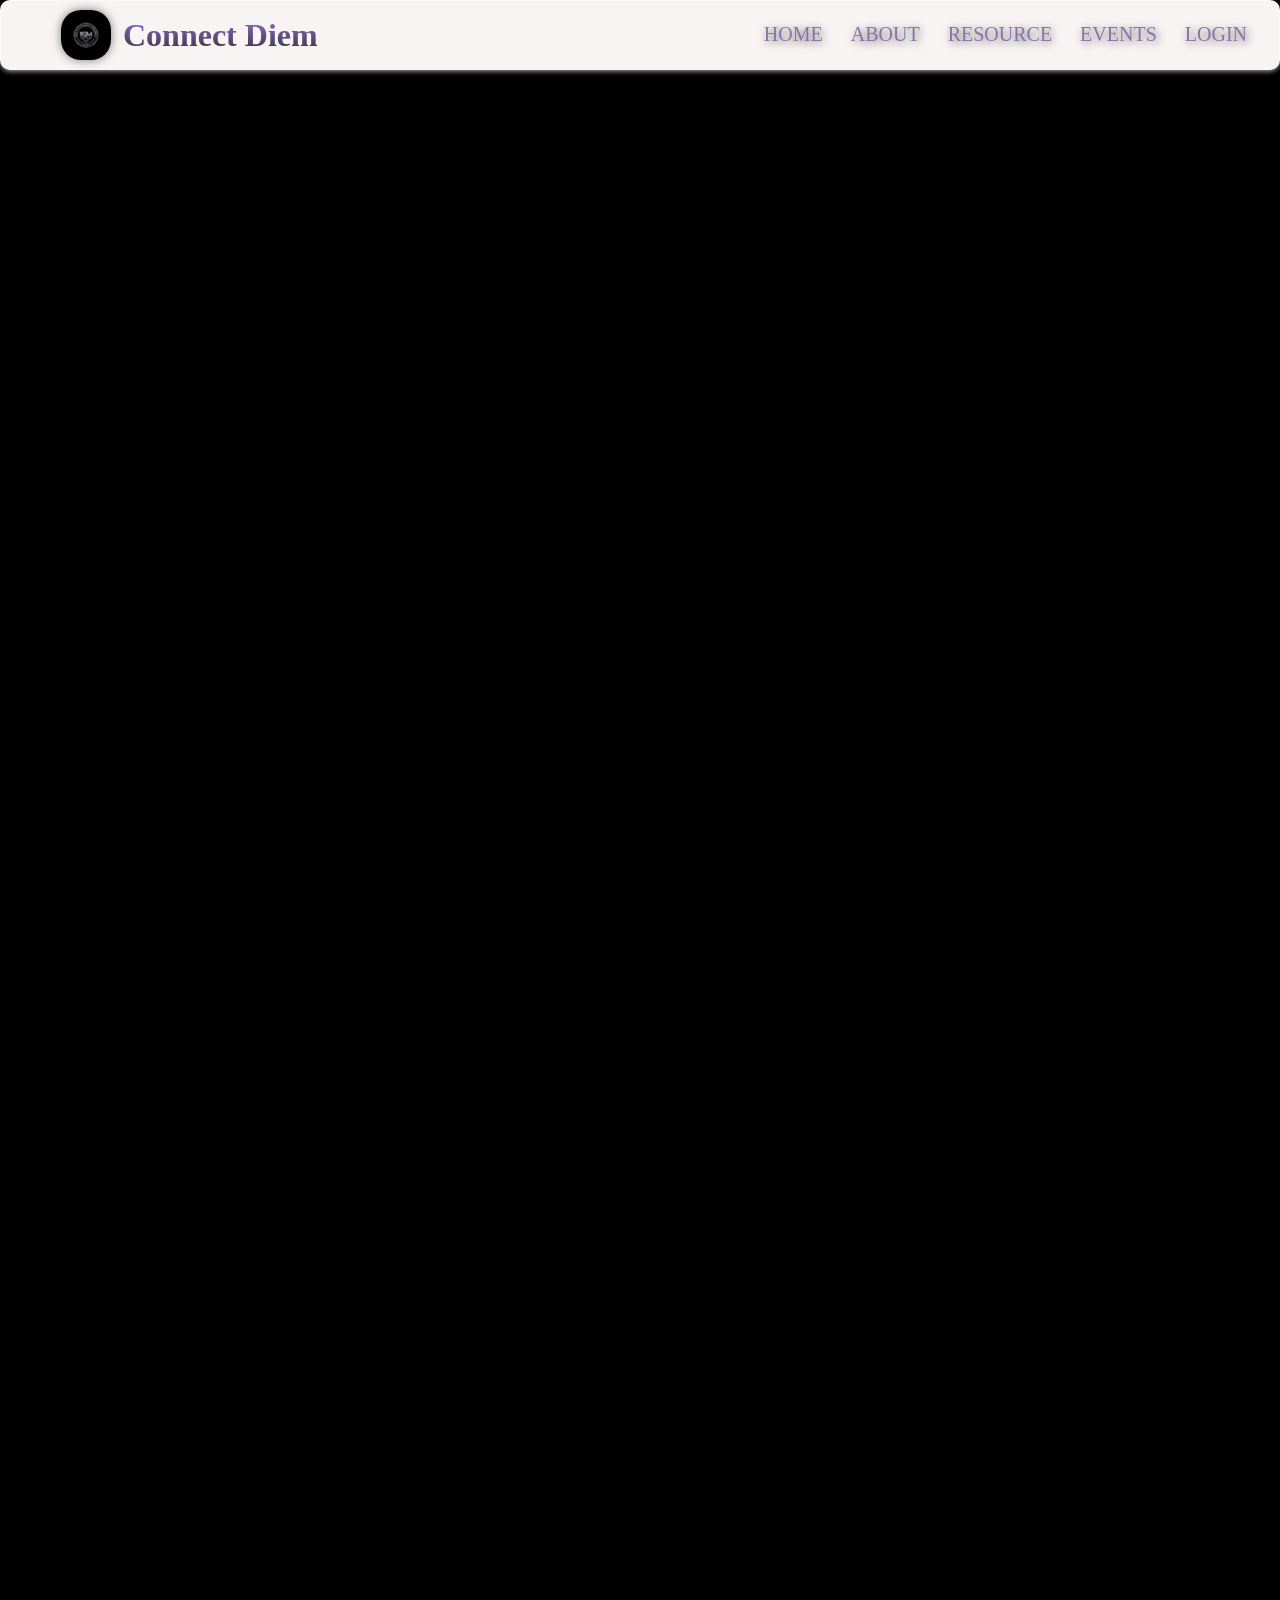
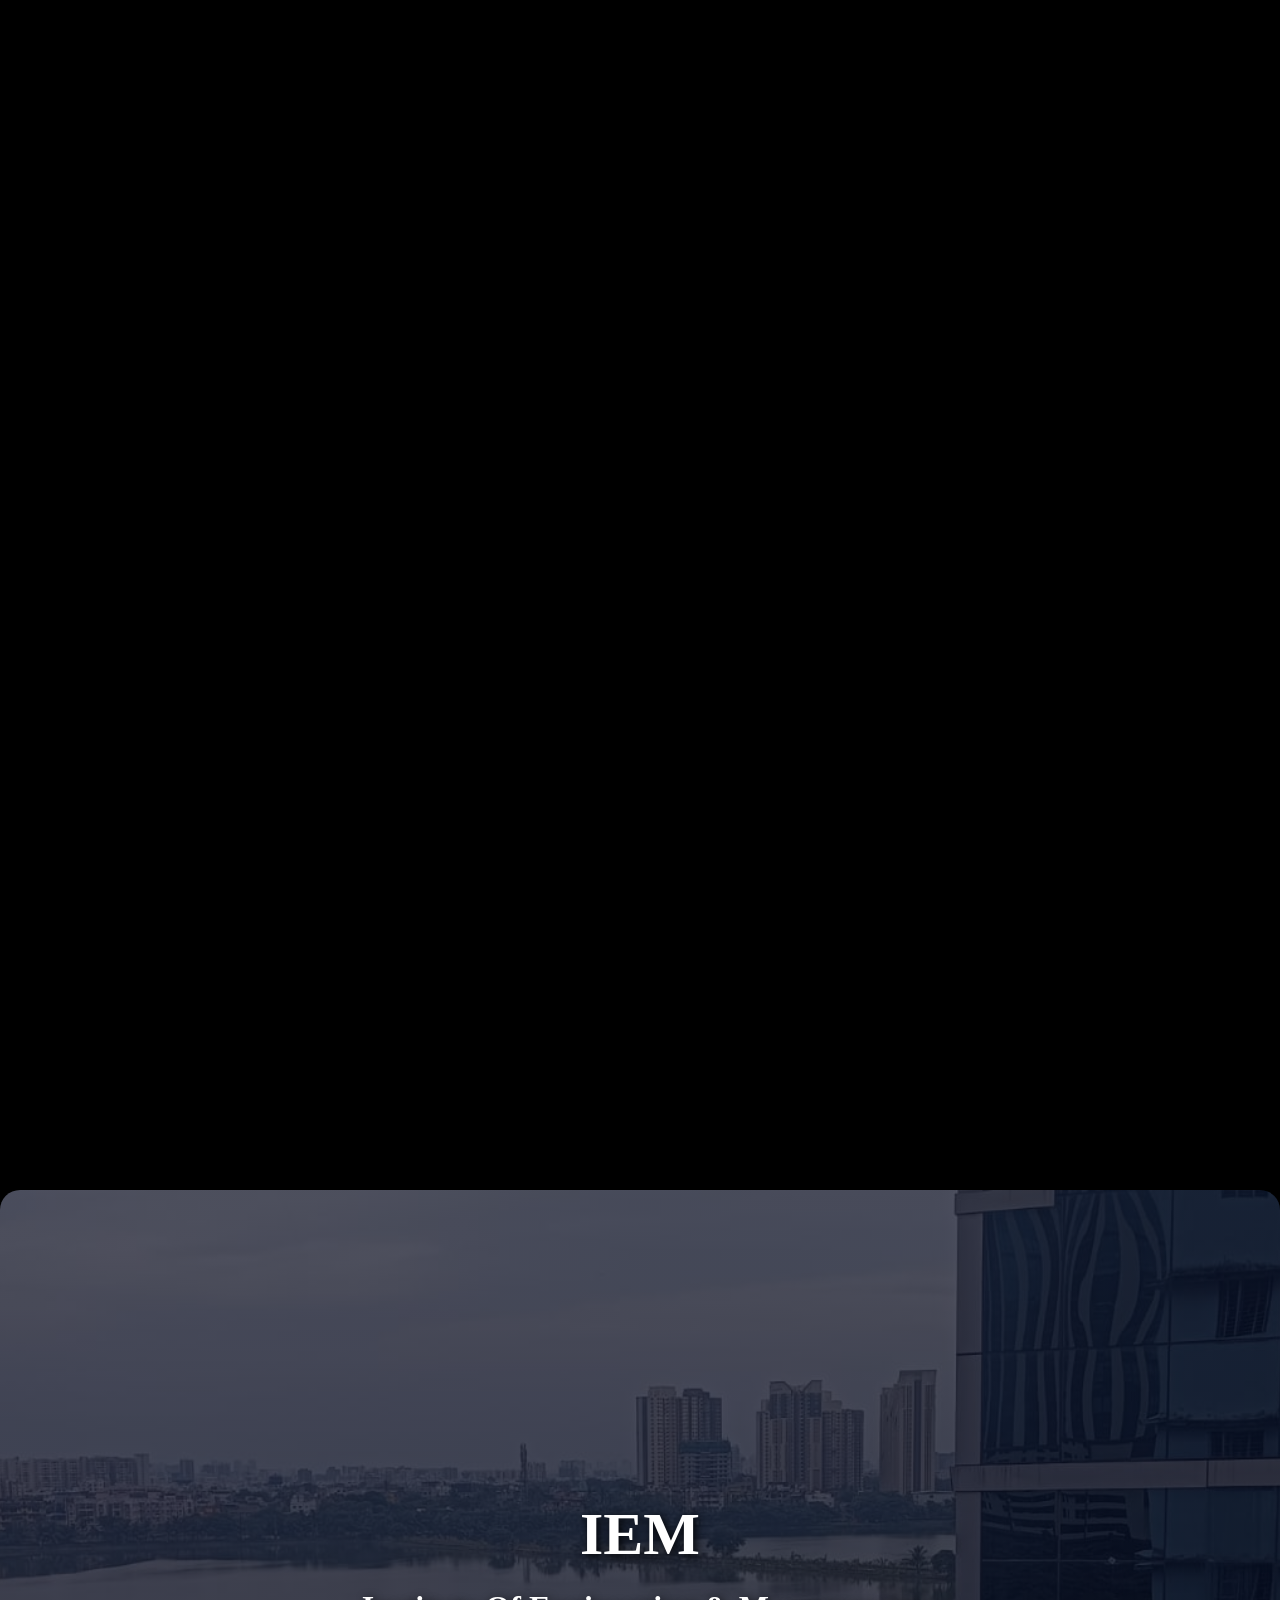
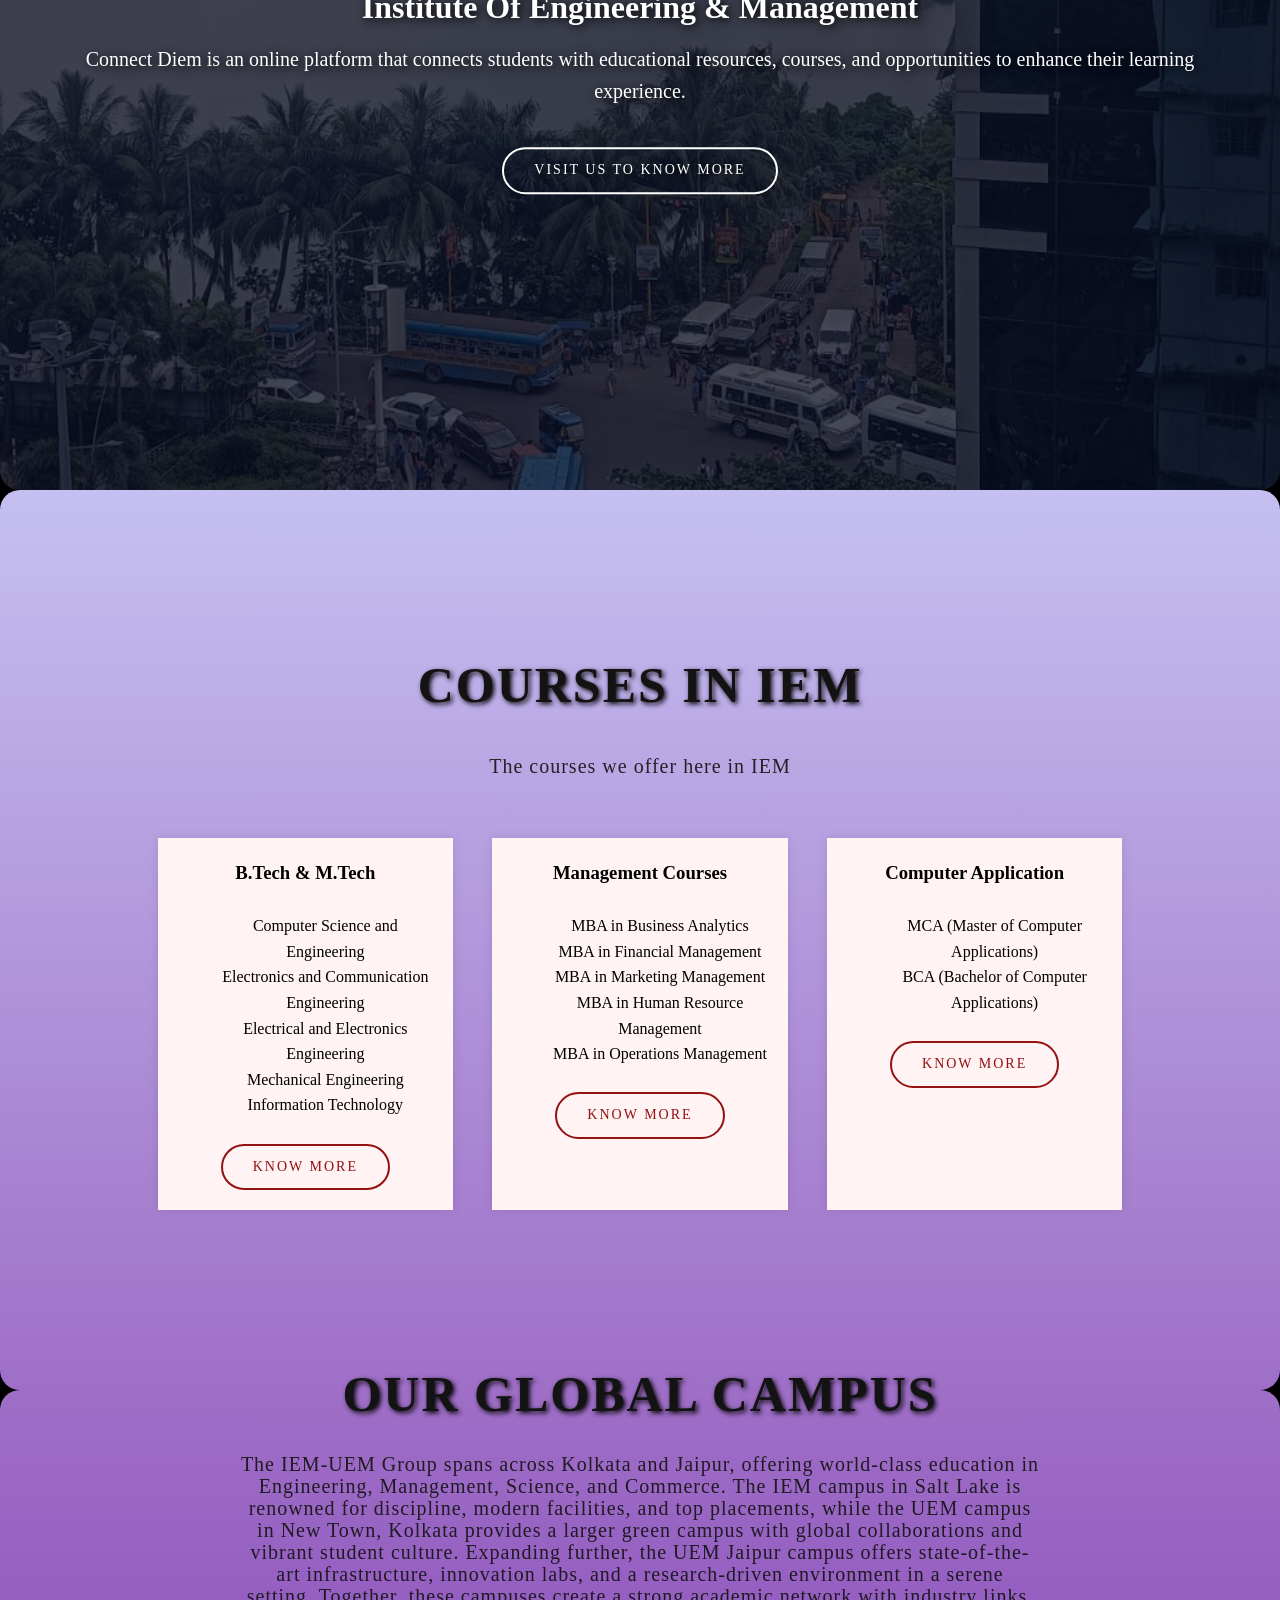
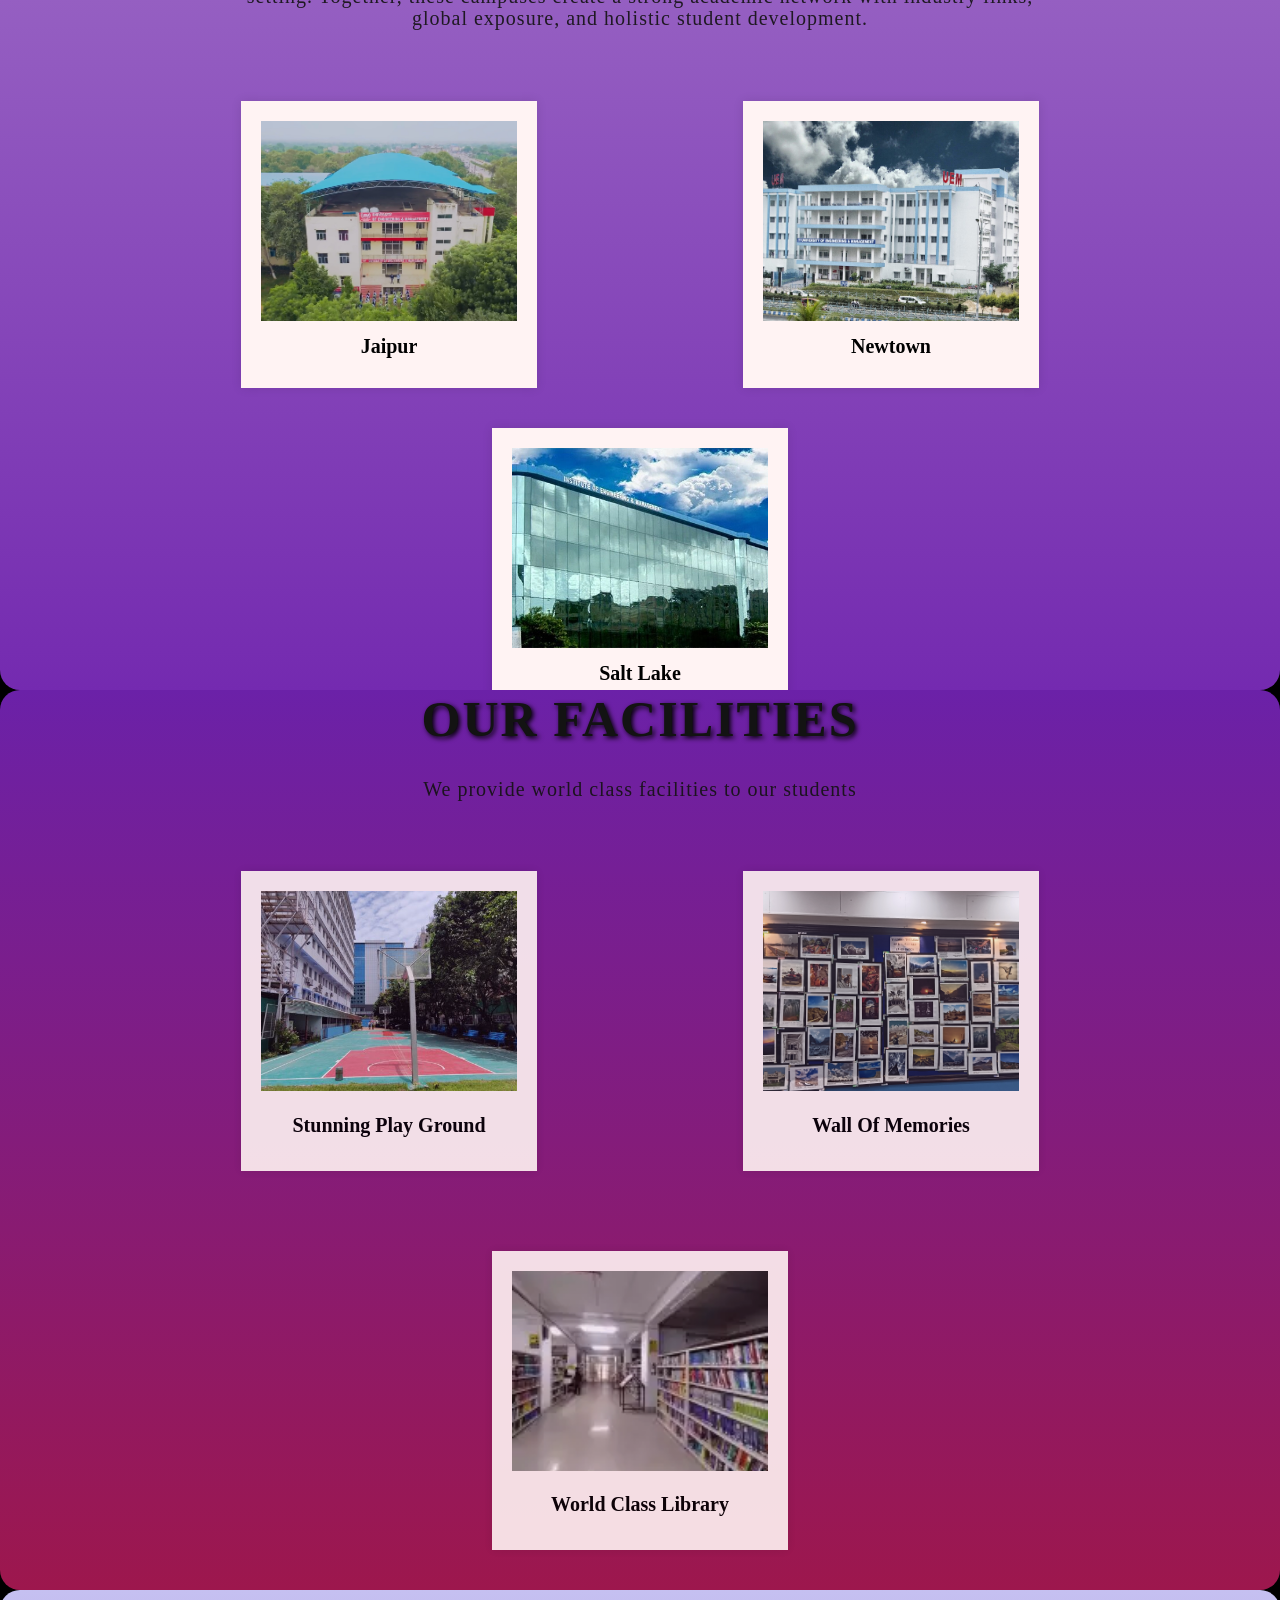
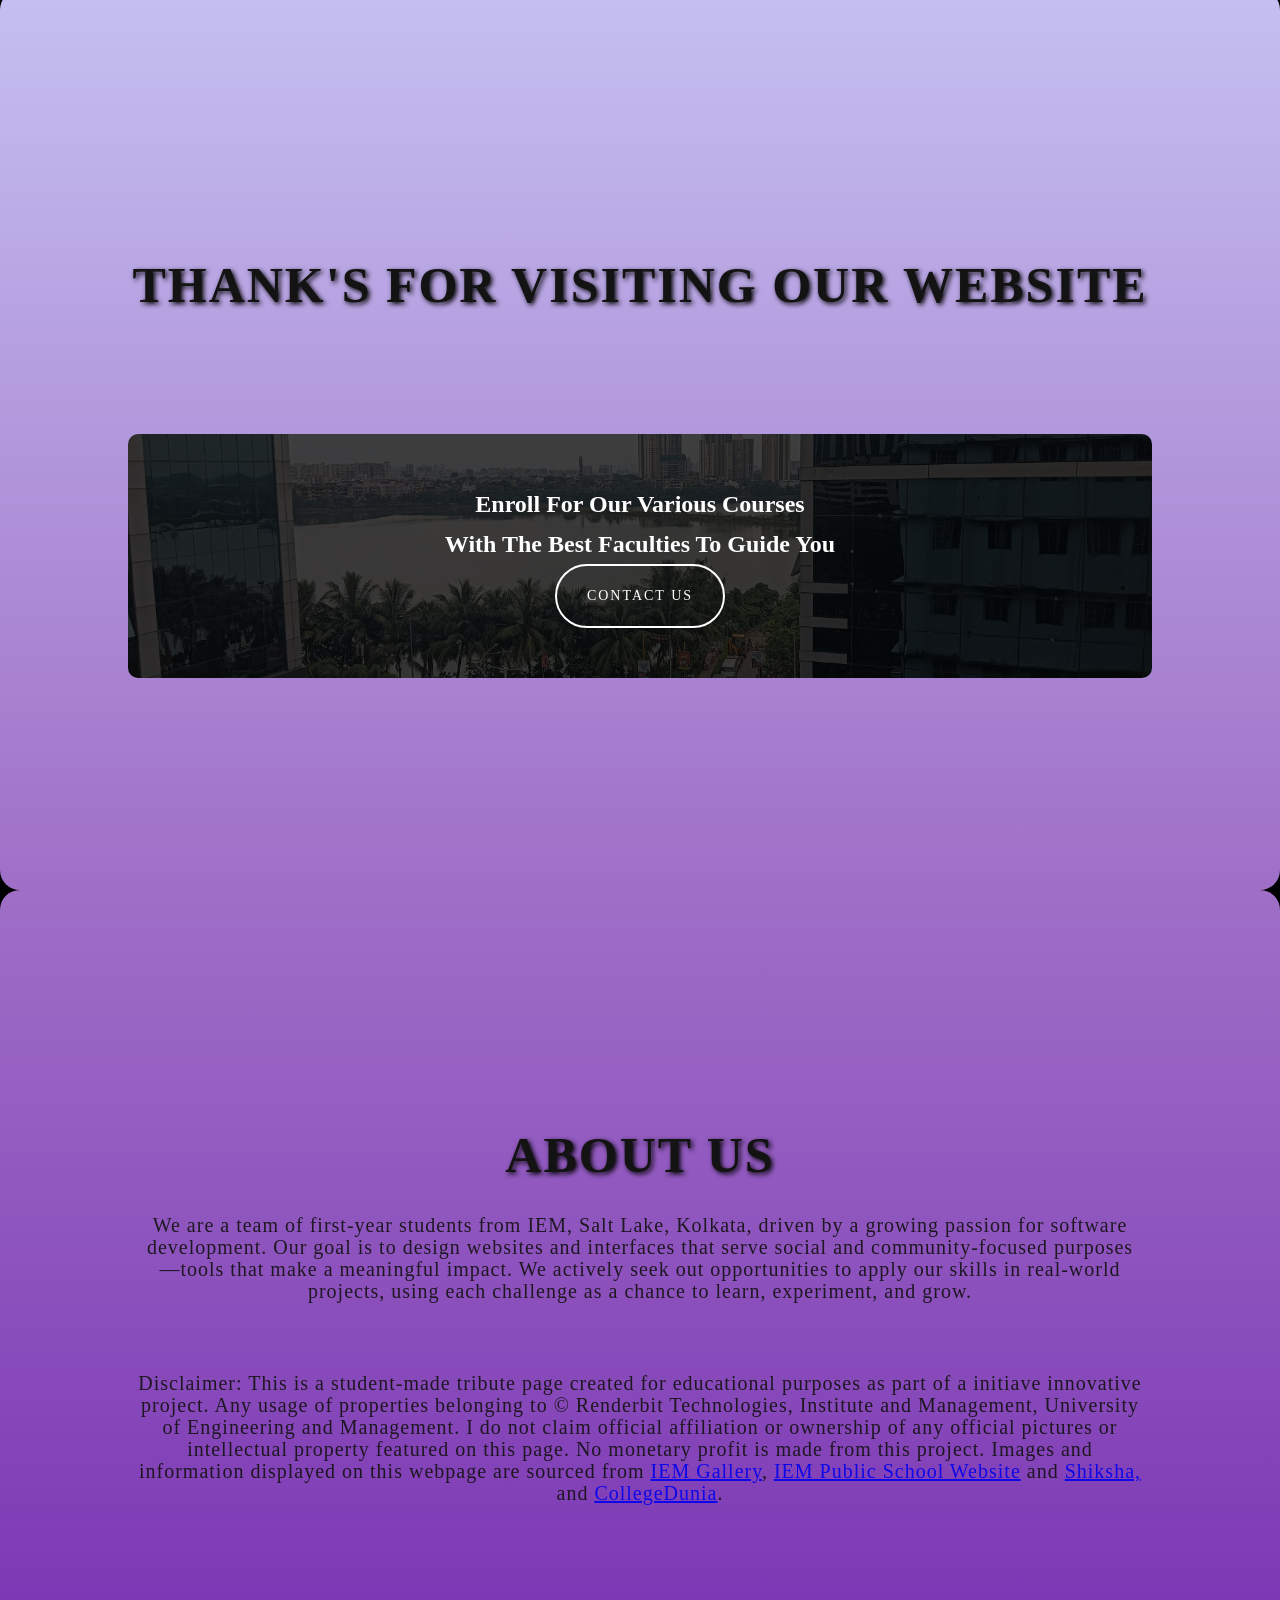
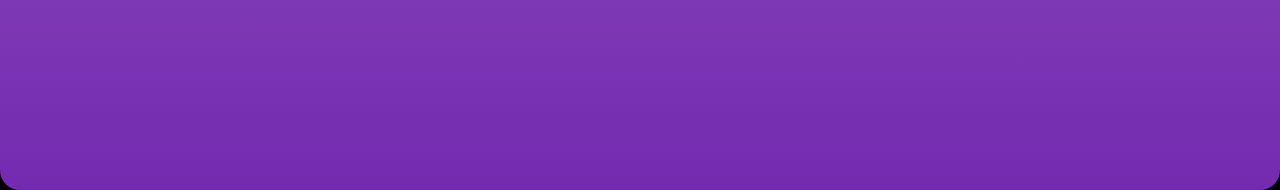
<file: Home Page - Commect Diem 2/index.html>
<!DOCTYPE html>
<html lang="en">
    
<head>
    <meta charset="UTF-8">
    <meta name="viewport" content="width=device-width, initial-scale=1.0">
    <title>Connect Diem</title>
    <link rel="icon" href="assets/Gemini_Generated_Image_ix2d18ix2d18ix2d.png">
    <link rel="stylesheet" href="home.css">
</head>

<body>

<!----------- navbar ---------->

<div class="navbar">
    <div class="logo">
        <img src="assets/Gemini_Generated_Image_ix2d18ix2d18ix2d.png" alt="Logo">
        <span><a href="home.html">Connect Diem</a></span>
    </div>
    <div class="nav-links">
        <ul>
            <li><a href="#">Home</a></li>
            <li><a href="#">About</a></li>
            <li><a href="#">Resource</a></li>
            <li><a href="#">Events</a></li>
            <li><a href="#">Login</a></li>
        </ul>
    </div>
</div>

<!----------- opening animation ---------->

<div class="stuck-grid">
    <div class="grid-item">Innovation</div>
    <div class="grid-item">Excellence</div>
    <div class="grid-item">Research</div>
    <div class="grid-item">Technology</div>
    <div class="grid-item">Entrepreneurship</div>
    <div class="grid-item">Global Exposure</div>
    <div class="grid-item">Knowledge</div>
    <div class="grid-item">Leadership</div>
    <div class="grid-item">Creativity</div>
    <div class="grid-item">Collaboration</div>
    <div class="grid-item special"><b>IEM</b></div>
    <div class="grid-item">Academic Excellence</div>
    <div class="grid-item">Cultural Fest</div>
    <div class="grid-item">Sports Meet</div>
    <div class="grid-item">Alumni Network</div>
    <div class="grid-item">Workshops</div>
    <div class="grid-item">Placement Cell</div>
    <div class="grid-item">Faculty</div>
    <div class="grid-item">Projects</div>
    <div class="grid-item">Innovation Hub</div>
    <div class="grid-item">Seminars</div>
    <div class="grid-item">Industrial Training</div>
    <div class="grid-item">Student Clubs</div>
    <div class="grid-item">Cultural Diversity</div>
    <div class="grid-item">Coding Competitions</div>
    <div class="grid-item">Robotics</div>
    <div class="grid-item">Hackathons</div>
    <div class="grid-item">Library</div>
    <div class="grid-item">Labs</div>
    <div class="grid-item">Innovation Lab</div>
    <div class="grid-item">AI & ML</div>
    <div class="grid-item">Data Science</div>
    <div class="grid-item">Cyber Security</div>
    <div class="grid-item">Smart Campus</div>
    <div class="grid-item">Green Campus</div>
    <div class="grid-item">Internships</div>
    <div class="grid-item">Startups</div>
    <div class="grid-item">Scholarships</div>
    <div class="grid-item">Community Service</div>
    <div class="grid-item">Work-Life Balance</div>
    <div class="grid-item">Vision</div>
    <div class="grid-item">Mission</div>
    <div class="grid-item">Values</div>
    <div class="grid-item">Discipline</div>
    <div class="grid-item">Growth</div>
    <div class="grid-item">Future</div>
    <div class="grid-item">Teamwork</div>
    <div class="grid-item">Pride</div>
    <div class="grid-item">Innovation Spirit</div>
    <div class="grid-item">Success</div>
</div>


<!----------- internal break ---------->

<br><br><br><br><br><br><br><br><br><br><br><br><br><br><br><br><br><br><br><br><br><br><br><br><br><br><br><br><br><br><br><br><br><br><br><br><br><br><br><br><br><br><br><br><br><br><br><br><br><br>
<br><br><br><br><br><br><br><br><br><br><br><br><br><br><br><br><br><br><br><br><br><br><br><br><br><br><br><br><br><br><br><br><br><br><br><br><br><br><br><br><br><br><br><br><br><br><br><br><br><br>

<!----------- main content ---------->
<!----------- Slide Formate ---------->



<div class="relative">

    <!----------- slide-1 ---------->
    <div class="slide slide-1">
        <div class="text-box">
            <h1 class="iempp"><b>IEM</b></h1>
            <h1><b>Institute Of Engineering & Management</b></h1>
            <p>Connect Diem is an online platform that connects students with educational resources, courses, and opportunities to enhance their learning experience.</p>
            <a href="#" class="hero-btn">Visit Us To Know More</a>
        </div>
    </div>

    <!----------- slide-2 ---------->
    <div class="slide slide-2">
        <section class="course pages">
            <h1>Courses In IEM</h1>
            <p>The courses we offer here in IEM</p>

            <div class="row">
                <div class="course-col">
                    <h3>B.Tech  & M.Tech</h3>
                    <br>
                    <ul>
                        <li>
                            Computer Science and Engineering
                        </li>
                        <li>
                            Electronics and Communication Engineering
                        </li>
                        <li>
                            Electrical and Electronics Engineering
                        </li>
                        <li>
                            Mechanical Engineering
                        </li>
                        <li>
                            Information Technology
                        </li>
                    </ul>
                    <br>
                    <a href="courses.html" class="hero-btn2">Know More</a>
                </div>
                <div class="course-col">
                    <h3>Management Courses</h3>
                    <br>
                    <ul>
                        <li>
                            MBA in Business Analytics
                        </li>
                        <li>
                            MBA in Financial Management
                        </li>
                        <li>
                            MBA in Marketing Management
                        </li>
                        <li>
                            MBA in Human Resource Management
                        </li>
                        <li>
                            MBA in Operations Management
                        </li>
                    </ul>
                    <br>
                    <a href="courses.html" class="hero-btn2">Know More</a>
                </div>
                <div class="course-col">
                    <h3>Computer Application</h3>
                    <br>
                    <ul>
                        <li>
                            MCA (Master of Computer Applications)
                        </li>
                        <li>
                            BCA (Bachelor of Computer Applications)
                        </li>
                    </ul>
                    <br>
                    <a href="courses.html" class="hero-btn2">Know More</a>
            </div>

        </section>
    </div>

    <!----------- slide-3 ---------->
    <div class="slide slide-3">
            <section class="campus pages">
            <h1>Our Global Campus</h1>
            <p>The IEM-UEM Group spans across Kolkata and Jaipur, offering world-class education in Engineering, Management, Science, and Commerce. The IEM campus in Salt Lake is renowned for discipline, modern facilities, and top placements, while the UEM campus in New Town, Kolkata provides a larger green campus with global collaborations and vibrant student culture. Expanding further, the UEM Jaipur campus offers state-of-the-art infrastructure, innovation labs, and a research-driven environment in a serene setting. Together, these campuses create a strong academic network with industry links, global exposure, and holistic student development.</p>
            <div class="row">
                <div class="campus-col">
                    <img src="assets/1743070741phpP3hctg.jpeg" alt="">
                    <div class="layer"><h3>Jaipur</h3></div>
                </div>
                <div class="campus-col">
                    <img src="assets/Cover-Pictures-scaled-e1593172412752.jpg" alt="">
                    <div class="layer"><h3>Newtown</h3></div>
                </div>
                <div class="campus-col">
                    <img src="assets/IEM-Kolkata.webp" alt="">
                    <div class="layer"><h3>Salt Lake</h3></div>
                </div>
            </div>
        </section>
    </div>

    <!----------- slide-4 ---------->
    <div class="slide slide-4">
      <section class="facilities pages">
            <h1>Our Facilities</h1>
            <p>We provide world class facilities to our students</p>
            <div class="row">
                <div class="facilities-col"><img src="assets/IMG_20210902_113939-768x345.jpg" alt=""><h3>Stunning Play Ground</h3></div>
                <div class="facilities-col"><img src="assets/IMG20250707082825.jpg" alt=""><h3>Wall Of Memories</h3></div>
                <div class="facilities-col"><img src="assets/WhatsApp-Image-2022-02-15-at-11.49.28-AM.webp" alt=""><h3>World Class Library</h3></div>
            </div>
        </section>
    </div>

    <!----------- slide-5 ---------->
    <div class="slide slide-5">
        <br><br><br><br><br><br><br><br>
        <h1 class="s5-h1">Thank's For Visiting Our Website</h1>
         <!-- call to action -->
        <section class="cta">
            <h1>Enroll For Our Various Courses<br>With The Best Faculties To Guide You</h1>
            <a href="contact.html" class="hero-btn">CONTACT US</a>
        </section>
    </div>

    <!----------- slide-6 ---------->
    <div class="slide slide-6">
        <section class="footer pages">
        <h1>About Us</h1>
        <p>We are a team of first-year students from IEM, Salt Lake, Kolkata, driven by a growing passion for software development. Our goal is to design websites and interfaces that serve social and community-focused purposes—tools that make a meaningful impact. We actively seek out opportunities to apply our skills in real-world projects, using each challenge as a chance to learn, experiment, and grow.</p>
        <p id="disclaimer"> Disclaimer: This is a student-made tribute page created for educational purposes as part of a initiave innovative project. Any usage of properties belonging to © Renderbit Technologies, Institute and Management, University of Engineering and Management. I do not claim official affiliation or ownership of any official pictures or intellectual property featured on this page. No monetary profit is made from this project. Images and information displayed on this webpage are sourced from <a href="https://media.iem.edu.in/uploads/2022/09/IMG_20210902_113939-768x345.jpgr" id="tribute-link" target="_blank">IEM Gallery</a>, <a href="https://www.google.com/imgres?q=engineering%20iem%20management%20classroom&imgurl=x-raw-image%3A%2F%2F%2F7062147385679d11e1b9a7231fccc5c79539ef73f169786177ec885c71f18181&imgrefurl=https%3A%2F%2Fwww.iempublicschool.com%2Fwp-content%2Fuploads%2F2021%2F09%2FFinal_Brochure_IEM-Public-School_Curve-1.pdf&docid=CQp6sfNWRUjEpM&tbnid=EZ1nhXMUYnBmfM&vet=12ahUKEwis9OKgqLiPAxXOdfUHHcT2Id0QM3oECD4QAA..i&w=718&h=471&hcb=2&ved=2ahUKEwis9OKgqLiPAxXOdfUHHcT2Id0QM3oECD4QAA">IEM Public School Website</a> and <a href="https://www.google.com/imgres?q=engineering%20iem%20management%20jaipur&imgurl=https%3A%2F%2Fimages.shiksha.com%2Fmediadata%2Fimages%2F1743070741phpP3hctg.jpeg&imgrefurl=https%3A%2F%2Fwww.shiksha.com%2Funiversity%2Funiversity-of-engineering-and-management-jaipur-47406&docid=RdEVN4_9Qa6ftM&tbnid=8g1ghmPG-6wL4M&vet=12ahUKEwjd7vWCsbiPAxVwSGwGHd3jH4QQM3oECB0QAA..i&w=1907&h=894&hcb=2&ved=2ahUKEwjd7vWCsbiPAxVwSGwGHd3jH4QQM3oECB0QAA" id="" target="_blank">Shiksha,</a> and <a href="https://www.google.com/imgres?q=engineering%20iem%20management%20newtown&imgurl=https%3A%2F%2Fimage-static.collegedunia.com%2Fpublic%2Fcollege_data%2Fimages%2Fcampusimage%2F1566372136acad.jpg&imgrefurl=https%3A%2F%2Fcollegedunia.com%2Fcollege%2F13834-institute-of-engineering-and-management-iem-kolkata&docid=3YSnRRZsFjR7mM&tbnid=ahsGPn7f3RvO4M&vet=12ahUKEwjflbmwsbiPAxUGXWwGHUMCGqgQM3oECBkQAA..i&w=3288&h=1919&hcb=2&ved=2ahUKEwjflbmwsbiPAxUGXWwGHUMCGqgQM3oECBkQAA">CollegeDunia</a>.</p>
    </section>
    </div>
</div>

</body>
</html>
</file>
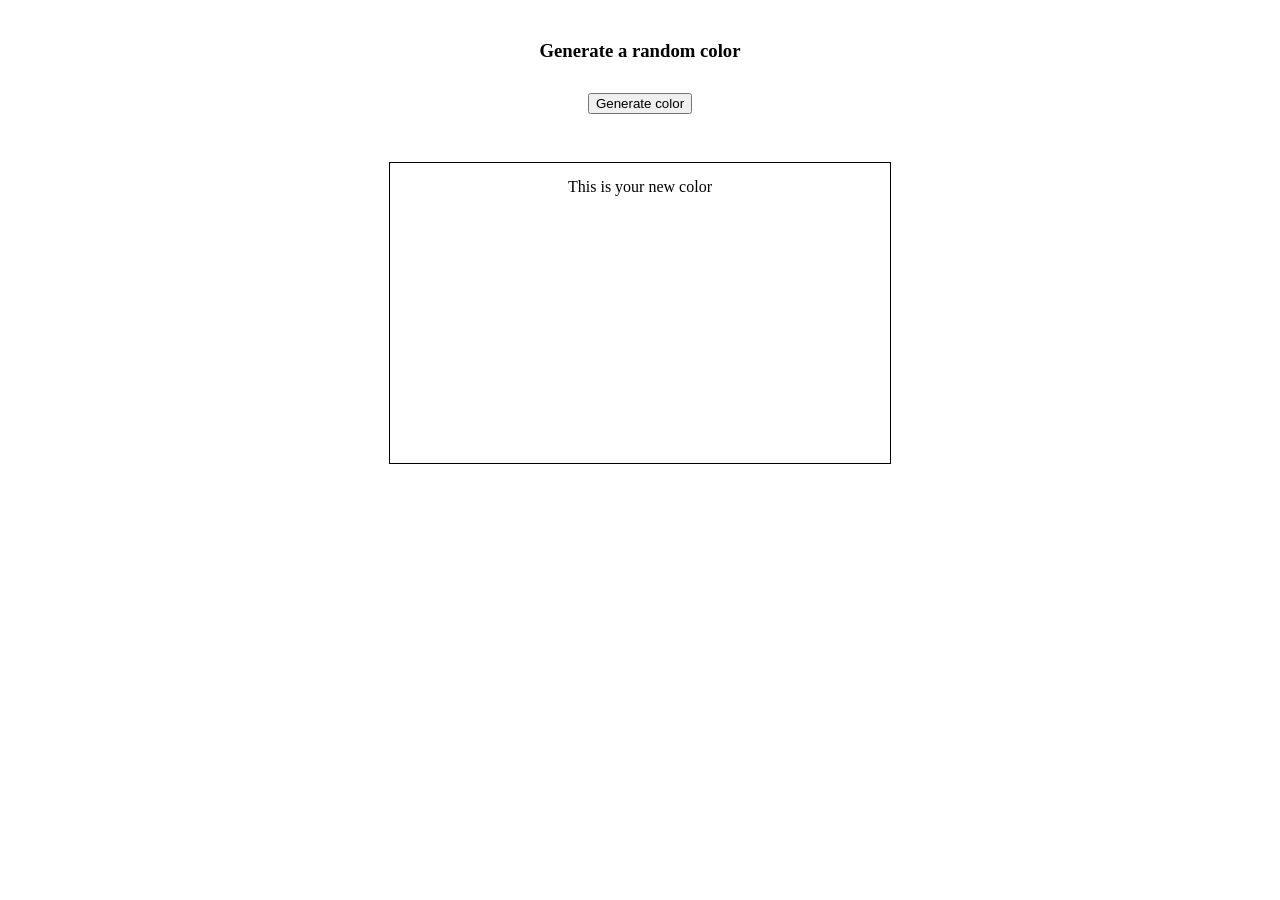
<file: random color generator/index.html>
<!DOCTYPE html>
<html lang="en">
<head>
    <meta charset="UTF-8">
    <meta name="viewport" content="width=device-width, initial-scale=1.0">
    <title>Js Practice</title>
    <link rel="stylesheet" href="style.css">
</head>
<body>
    <h3>Generate a random color</h3>

    <button>Generate color</button>

    <div>
        This is your new color
    </div>

    <script src="app.js"></script>
</body>
</html>
</file>
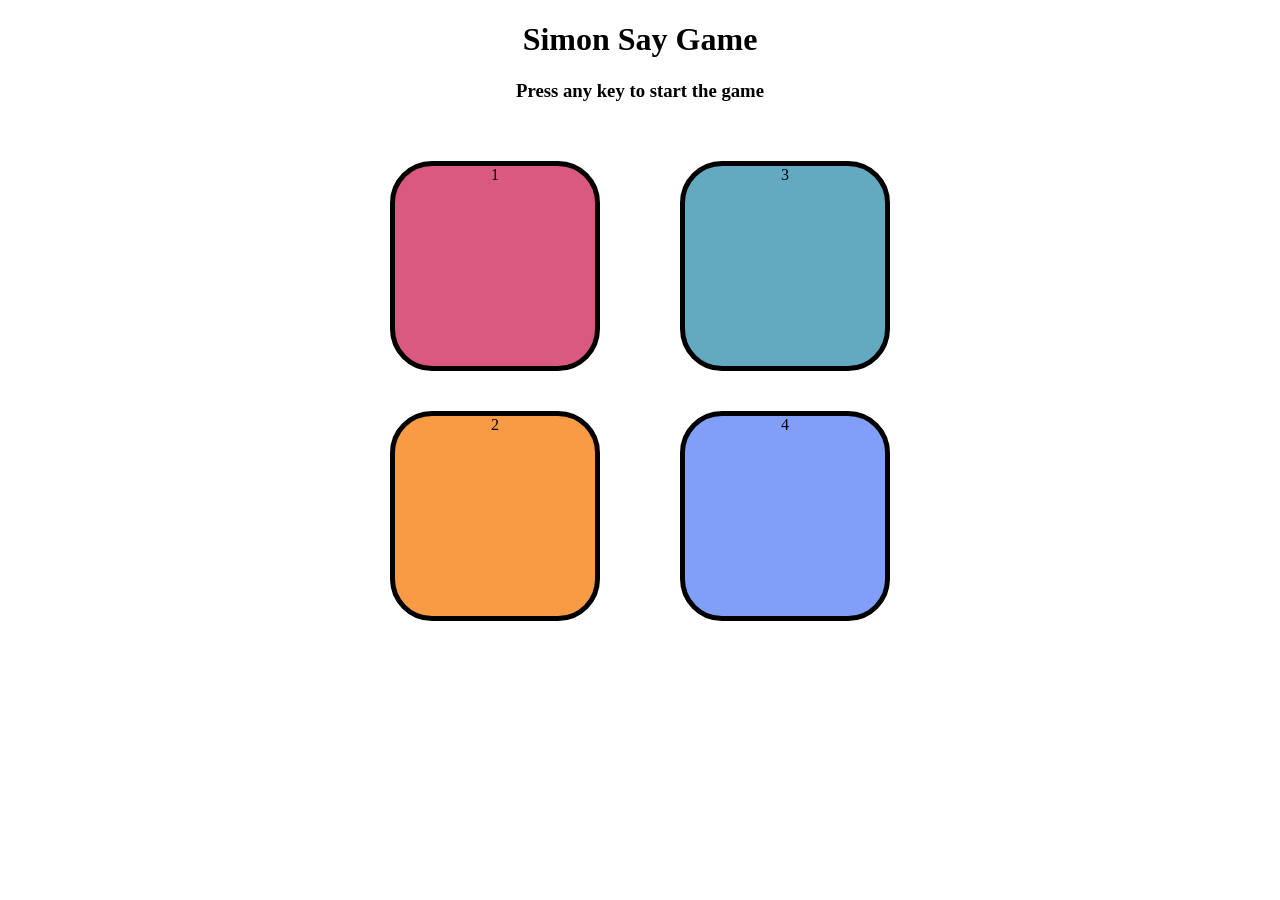
<file: Simion say game/index.html>
<!DOCTYPE html>
<html lang="en">
<head>
    <meta charset="UTF-8">
    <meta name="viewport" content="width=device-width, initial-scale=1.0">
    <title>Simons say's game</title>
    <link rel="stylesheet" href="style.css">
</head>
<body>
    <h1>Simon Say Game</h1>

    <h3>Press any key to start the game</h3>
    
<div class="btn-container">
    <div class="line-one">
        <div class="btn red" type="button" id="red">1</div>
        <div class="btn yellow" type="button" id="yellow">2</div>
    </div>
    <div class="line-two">
        <div class="btn green" type="button" id="green">3</div>
        <div class="btn purple" type="button" id="purple">4</div>
    </div>
    
</div>
    <script src="script.js"></script>
</body>
</html>
</file>
<file: Home Page - Commect Diem 2/home.css>
body{
    background-color: black;
    margin: 0;
    padding: 0;
    
}


/*-------------------- Navbar-------------------- */


.navbar{
    background: #f8f4f4;
    height: 70px;
    width: 100%;
    position: sticky;
    top: 0;
    z-index: 10;
    display: flex;
    justify-content: space-between;
    align-items: center;
    box-shadow: 0 2px 4px rgba(256, 256, 256, 0.5);
    border-radius: 10px;
    backdrop-filter: blur(10px);
    border: 1px solid rgba(255, 255, 255, 0.3);
    padding: 0 20px;
    margin-bottom: 20px;
    transition: all 0.3s ease 0s;

}

.navbar:hover{
    background: #e0dcdc;
    box-shadow: 0 4px 8px rgba(256, 256, 256, 0.7);
}   

.navbar .logo img{
    margin-left: 2.5rem;
    border-radius: 40%;
    height: 50px;
    width: 50px;
    vertical-align: middle;
    object-fit: cover;
    box-shadow: 0 0 10px rgba(0, 0, 0, 0.5);
}

.navbar .logo span a{
    font-size: 2rem;
    font-weight: bold;
    vertical-align: middle;
    margin-left: 0.5rem;
    text-decoration: none;
    background: -webkit-linear-gradient(#9172d4, #333);
    -webkit-background-clip: text;
    -webkit-text-fill-color: transparent;
}

.nav-links ul li{
    list-style: none;
    display: inline-block;
    padding: 8px 12px;
    position: relative;
}

.nav-links ul li a{
    text-decoration: none ;
    color: #573d90;
    font-size: 20px;
    text-transform: uppercase;
    text-shadow: 2px 2px 10px #000000;
    opacity: 0.7;
    transition: all 0.3s ease 0s;
}

.nav-links ul li::after{
    content: '';
    width: 0%;
    height: 2px;
    background: rgb(48, 5, 48);
    display: block;
    margin: auto;
    transition: all 0.3s ease 0s;
}

.nav-links ul li:hover::after{
    width: 100%;
}



/*-------------------- Opening Animation -------------------- */


@keyframes zoom-in {
  0% {
    transform: translateZ(-1000px);
    opacity: 0;
    filter: blur(5px);
  }
  50% {
    transform: translateZ(0px);
    opacity: 1;
    filter: blur(0px);
  }
  100% {
    transform: translateZ(1000px);
    opacity: 0;
    filter: blur(5px);
  }
}

.stuck-grid {
  block-size: 100svh;
  perspective: 1000px;
  transform-style: preserve-3d;

  display: grid;
  grid: repeat(4, 25dvh) / repeat(4, 25dvw);;
  place-items: center;

  position: sticky;
  top: 0;

  overflow: clip;

  > .grid-item {
    transform-style: preserve-3d;

    font-size: 5vmin;
    font-weight: lighter;

    text-wrap: nowrap;

    @supports (animation-timeline: scroll()) {
      @media (prefers-reduced-motion: no-preference) {
        animation: zoom-in linear both;
        animation-timeline: scroll(root block);
        will-change: transform, opacity, filter;
      }
    }

    &.special.special {
      grid-row: 2 / span 2;
      grid-column: 2 / span 2;
    }

    > b {
      font-size: 15vmin;
    }

    &:nth-of-type(1)  { animation-range: 40% 50% }
    &:nth-of-type(2)  { animation-range: 20% 30% }
    &:nth-of-type(3)  { animation-range: 52% 62% }
    &:nth-of-type(4)  { animation-range: 50% 60% }
    &:nth-of-type(5)  { animation-range: 45% 55% }
    &:nth-of-type(6)  { animation-range: 10% 20% }
    &:nth-of-type(7)  { animation-range: 90% 100% }
    &:nth-of-type(8)  { animation-range: 30% 40% }
    &:nth-of-type(9)  { animation-range: 80% 90% }
    &:nth-of-type(10) { animation-range: 70% 80% }
    &:nth-of-type(11) { animation-range: -10% 50% }
    &:nth-of-type(12) { animation-range: 52% 62% }
    &:nth-of-type(13) { animation-range: 15% 25% }
    &:nth-of-type(14) { animation-range: 7% 17% }
    &:nth-of-type(15) { animation-range: 75% 85% }
    &:nth-of-type(16) { animation-range: 3% 13% }
    &:nth-of-type(17) { animation-range: 87% 97% }
    &:nth-of-type(18) { animation-range: 42% 52% }
    &:nth-of-type(19) { animation-range: 57% 67% }
    &:nth-of-type(20) { animation-range: 37% 47% }
    &:nth-of-type(21) { animation-range: 12% 22% }
    &:nth-of-type(22) { animation-range: 8% 18% }
    &:nth-of-type(23) { animation-range: 84% 94% }
    &:nth-of-type(24) { animation-range: 33% 43% }
    &:nth-of-type(25) { animation-range: 48% 58% }
    &:nth-of-type(26) { animation-range: 13% 23% }
    &:nth-of-type(27) { animation-range: 78% 88% }
    &:nth-of-type(28) { animation-range: 62% 72% }
    &:nth-of-type(29) { animation-range: 31% 41% }
    &:nth-of-type(30) { animation-range: 8% 18% }
    &:nth-of-type(31) { animation-range: 4% 14% }
    &:nth-of-type(32) { animation-range: 74% 84% }
    &:nth-of-type(33) { animation-range: 61% 71% }
    &:nth-of-type(34) { animation-range: 26% 36% }
    &:nth-of-type(35) { animation-range: 63% 73% }
    &:nth-of-type(36) { animation-range: 11% 21% }
    &:nth-of-type(37) { animation-range: 89% 99% }
    &:nth-of-type(38) { animation-range: 33% 43% }
    &:nth-of-type(39) { animation-range: 88% 98% }
    &:nth-of-type(40) { animation-range: 22% 32% }
    &:nth-of-type(41) { animation-range: 16% 26% }
    &:nth-of-type(42) { animation-range: 26% 36% }
    &:nth-of-type(43) { animation-range: 66% 76% }
    &:nth-of-type(44) { animation-range: 3% 13% }
    &:nth-of-type(45) { animation-range: 44% 54% }
    &:nth-of-type(46) { animation-range: 11% 21% }
    &:nth-of-type(47) { animation-range: 23% 33% }
    &:nth-of-type(48) { animation-range: 39% 49% }
    &:nth-of-type(49) { animation-range: 59% 69% }
    &:nth-of-type(50) { animation-range: 6% 16% }
    
    @supports (animation-timeline: scroll()) {

      &:nth-of-type(1) { grid-area: 1/1 }
      &:nth-of-type(2) { grid-area: 1/2 }
      &:nth-of-type(3) { grid-area: 1/3 }
      &:nth-of-type(4) { grid-area: 1/4 }
      &:nth-of-type(5) { grid-area: 2/1 }
      &:nth-of-type(6) { grid-area: 2/2 }
      &:nth-of-type(7) { grid-area: 2/3 }
      &:nth-of-type(8) { grid-area: 2/4 }
      &:nth-of-type(9) { grid-area: 3/1 }
      &:nth-of-type(10) { grid-area: 3/2 }
      &:nth-of-type(11) { grid-area: 3/3 }
      &:nth-of-type(12) { grid-area: 3/4 }
      &:nth-of-type(13) { grid-area: 4/1 }
      &:nth-of-type(14) { grid-area: 4/2 }
      &:nth-of-type(15) { grid-area: 4/3 }
      &:nth-of-type(16) { grid-area: 4/4 }
      &:nth-of-type(17) { grid-area: 2/1 }
      &:nth-of-type(18) { grid-area: 2/2 }
      &:nth-of-type(19) { grid-area: 2/3 }
      &:nth-of-type(20) { grid-area: 2/4 }
      &:nth-of-type(21) { grid-area: 3/1 }
      &:nth-of-type(22) { grid-area: 3/2 }
      &:nth-of-type(23) { grid-area: 3/3 }
      &:nth-of-type(24) { grid-area: 3/4 }
      &:nth-of-type(25) { grid-area: 1/1 }
      &:nth-of-type(26) { grid-area: 1/2 }
      &:nth-of-type(27) { grid-area: 1/3 }
      &:nth-of-type(28) { grid-area: 1/4 }
      &:nth-of-type(29) { grid-area: 4/1 }
      &:nth-of-type(30) { grid-area: 4/2 }
      &:nth-of-type(31) { grid-area: 4/3 }
      &:nth-of-type(32) { grid-area: 4/4 }
      &:nth-of-type(33) { grid-area: 2/1 }
      &:nth-of-type(34) { grid-area: 2/2 }
      &:nth-of-type(35) { grid-area: 2/3 }
      &:nth-of-type(36) { grid-area: 2/4 }
      &:nth-of-type(37) { grid-area: 3/1 }
      &:nth-of-type(38) { grid-area: 3/2 }
      &:nth-of-type(39) { grid-area: 3/3 }
      &:nth-of-type(40) { grid-area: 3/4 }
      &:nth-of-type(41) { grid-area: 1/1 }
      &:nth-of-type(42) { grid-area: 1/2 }
      &:nth-of-type(43) { grid-area: 1/3 }
      &:nth-of-type(44) { grid-area: 1/4 }
      &:nth-of-type(45) { grid-area: 4/1 }
      &:nth-of-type(46) { grid-area: 4/2 }
      &:nth-of-type(47) { grid-area: 4/3 }
      &:nth-of-type(48) { grid-area: 4/4 }
      &:nth-of-type(49) { grid-area: 3/1 }
      &:nth-of-type(50) { grid-area: 3/2 }
      &:nth-of-type(51) { grid-area: 3/3 }
      &:nth-of-type(52) { grid-area: 3/4 }
    }
  }
}

@layer support {
  * {
    box-sizing: border-box;
    margin: 0;
  }

  html {
    block-size: 100%;
    color-scheme: dark light;
  }

  body {
    min-block-size: 400vh;
  }
}


/*-------------------- Slides Main Settings -------------------- */


.relative {
    position: relative;
}

.slide {
    position: sticky;
    top: 0;
    height: 100vh;
    display: flex;
    flex-direction: column;
    align-items: center;
    justify-content: center;
}

.slide-1 {
    min-height: 100vh;
    width: 100%;
    background-image: linear-gradient(rgba(4,9,30,0.7),rgba(4,9,30,0.7)),url("assets/rtr.jpg");
    background-position: center;
    background-size: cover;
    color: white;
    text-align: center;
    text-shadow: 2px 2px 10px #000000;
    border-radius: 20px;
}

.slide-2 {
    background: linear-gradient(to bottom, #c5c0f1, #9f6fc7);
    border-radius: 20px;
    color: black;
}

.slide-3 {
    background:linear-gradient(to bottom, #9f6fc7, #742ab0);
    border-radius: 20px;
}

.slide-4 {
    background:  linear-gradient(to bottom, #6b21a8, #9d174d);
    color: black;
    border-radius: 20px;
}

.slide-5 {
    background: linear-gradient(to bottom, #c5c0f1, #9f6fc7);
    border-radius: 20px;
}   

.slide-6{
    background:linear-gradient(to bottom, #9f6fc7, #742ab0);
    border-radius: 20px;
}


/*-------------------- Slide-1 -------------------- */


.text-box{
    width: 90%;
    color: #fff;
    position: absolute;
    top: 50%;
    left: 50%;
    transform: translate(-50%,-50%);
    text-align: center;
    line-height: 1.6;
}

.iempp{
    font-size: 60px;
    text-transform: uppercase;
    font-weight: bold;
    text-shadow: 2px 2px 10px #000000;
}

.text-box p{
    margin: 10px 0 40px;
    font-size: 20px;
    color: #fff;
    text-shadow: 2px 2px 10px #000000;
    opacity: 1;
    
}

.hero-btn{
    display: inline-block;
    text-decoration: none;
    color: #fff;
    border: 2px solid #fff;
    padding: 10px 30px;
    text-transform: uppercase;
    font-size: 14px;
    letter-spacing: 2px;
    border-radius: 50px;
    transition: all 0.3s ease 0s;
    opacity: 1;
    visibility: visible;
    position: relative;
    z-index: 1;
}

.hero-btn:hover{
    background: #000;
    border: 2px solid #000;
    color: white;
    text-decoration: none;
}


/*-------------------- h1 & p styling at heading -------------------- */


.pages h1{
    font-size: 50px;
    font-weight: 600;
    text-transform: uppercase;
    margin-bottom: 10px;
    color: #131313;
    letter-spacing: 2px;
    text-shadow: 2px 2px 5px #000000;
    padding: 10px;
}

.pages p{
    font-size: 20px;
    color: #131212;
    font-weight: 300;
    line-height: 22px;
    padding: 10px;
    margin-bottom: 40px;
    letter-spacing: 1px;
    opacity: 0.9;
    text-align: center;
    margin: auto;
    width: 80%;
    margin-bottom: 50px;
}


/*-------------------- Slide-2 -------------------- */


.course{
    width: 80%;
    margin: auto;
    text-align: center;
    padding: 100px 0;
    box-sizing: border-box;
    font-weight: 300;
    line-height: 1.6;
    margin-bottom: 50px;
}

.row{
    display: flex;
    justify-content: space-around;
    flex-wrap: wrap;
    margin-top: 5%;
    gap: 20px;
    padding: 0 20px;
    box-sizing: border-box;

}

.row .course-col li{
    list-style: none;
}

.hero-btn2{
    display: inline-block;
    text-decoration: none;
    color: #951010;
    border: 2px solid #951010;
    padding: 10px 30px;
    text-transform: uppercase;
    font-size: 14px;
    letter-spacing: 2px;
    border-radius: 50px;
    transition: all 0.3s ease 0s;
    opacity: 1;
    visibility: visible;
    position: relative;
    z-index: 1;
}

.hero-btn2:hover{
    background: red;
    border: 2px solid red;
    color: white;
    text-decoration: none;
}

.course-col{
    flex-basis: 30%;
    background: #fff3f3;
    margin-bottom: 30px;
    padding: 20px;
    box-sizing: border-box;
    box-shadow: 0 0 10px rgba(0,0,0,0.1);
    transition: all 0.3s ease 0s;
}

.course-col:hover{
    box-shadow: 5px 5px 20px rgba(0,0,0,1);
}


/*-------------------- Slide-3 -------------------- */


.campus{
    width: 80%;
    margin: auto;
    text-align: center;
    padding: 50px 0;
}

.campus-col{
    flex-basis: 30%;
    background: #fff3f3;
    margin: 10px;
    padding: 20px;
    box-sizing: border-box;
    box-shadow: 0 0 10px rgba(0,0,0,0.1);
    transition: all 0.3s ease 0s;
}
.campus-col img{
    width: 100%;
    height: 200px;
    object-fit: cover;
}
.campus-col:hover{
    box-shadow: 5px 5px 20px rgba(0,0,0,1);
}

.layer h3{
    margin: 10px 0;
    font-size: 20px;
    color: #000;
}


/*-------------------- Slide-4 -------------------- */


.facilities{
    width: 80%;
    margin: auto;
    text-align: center;
    padding: 50px 0;
    color: black;
}

.facilities-col{
    flex-basis: 30%;
    background: #fff3f3;
    margin: 10px;
    padding: 20px;
    box-sizing: border-box;
    box-shadow: 0 0 10px rgba(0,0,0,0.1);
    transition: all 0.3s ease 0s;
    color: black;
    text-align: center;
    line-height: 1.6;
    font-weight: 300;
    margin-bottom: 50px;
    opacity: 0.9;
}

.facilities-col img{
    width: 100%;
    height: 200px;
    object-fit: cover;
}

.facilities-col h3{
    margin: 10px 0;
    font-size: 20px;
    color: #000;
}

.facilities-col:hover{
    box-shadow: 5px 5px 20px rgba(0,0,0,1);
}


/*-------------------- Slide-5 -------------------- */



.cta{
    margin:  100px auto;
    width: 80%;
    background-image: linear-gradient(rgba(0,0,0,0.7),rgba(0,0,0,0.7)), url("assets/rtr.jpg");
    background-position: center;
    background-size: cover;
    border-radius: 10px;
    text-align: center;
    color: #fff;
    padding: 50px 0;
    line-height: 2.5rem;
}

.s5-h1{
    font-size: 50px;
    font-weight: 600;
    text-transform: uppercase;
    margin-bottom: 10px;
    color: #131313;
    letter-spacing: 2px;
    text-shadow: 2px 2px 5px #000000;
    padding: 10px;
    top: 20rem;
}

/* footer */

.footer{
    text-align: center;
}
</file>
<file: random color generator/style.css>
body {
    text-align: center;
    line-height: 3rem;
    display: flex;
    align-items: center;
    flex-direction: column;
    justify-content: space-evenly;
}

div {
    margin-top: 3rem;
    height: 300px;
    width: 500px;
    border: 1px solid black;
}
</file>
<file: Simion say game/style.css>
body {
    text-align: center;
}

.btn {
    height: 200px;
    width: 200px;
    border-radius: 20%;
    border: 5px black solid;
    ;margin: 2.5rem;
}

.btn-container {
    display: flex;
    justify-content: center;
    align-items: center;
}

.yellow {
    background: #f99b45;
}

.red {
    background: #d95980;
}

.green {
    background: #63aac0;
}

.purple {
    background: #819ff9;
}

.flash {
    background: white
}

.userflash {
    background: green;
}
</file>
